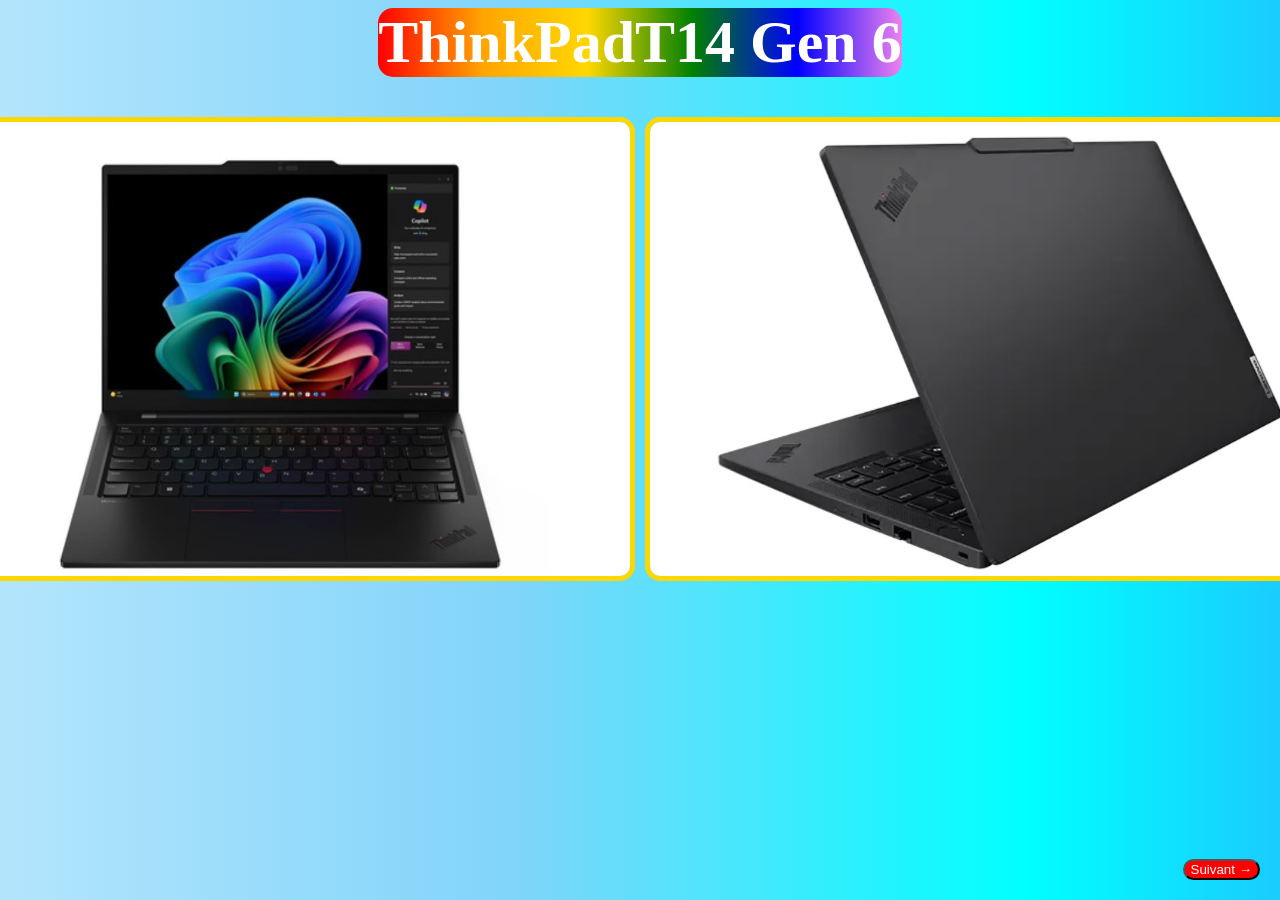
<file: index.html>
<!DOCTYPE html>
<html>
<head>
    <meta charset="UTF-8">
    <meta name="viewport" content="width=device-width, initial-scale=1.0">
    <title>Présentation Thinkpad</title>
    <link rel="stylesheet" href="style.css">
    <link rel="icon" type="image/jpeg" href="Emoji-ordi.jpeg">
</head>
<header>
    <h1 class="titre">ThinkPadT14 Gen 6</h1>
</header>
<body>
    <div class="photos">
        <img class="ordi" src="ordiN1.jpeg" width="700" height="auto">
        <img class="ordi" src="ordiN2.jpeg" width="700" height="auto">
    </div>
    <button id="nextButton" class="next-button" data-page="page2.html">Suivant →</button>
    <script src="script.js"></script>
</body>
</html>
</file>
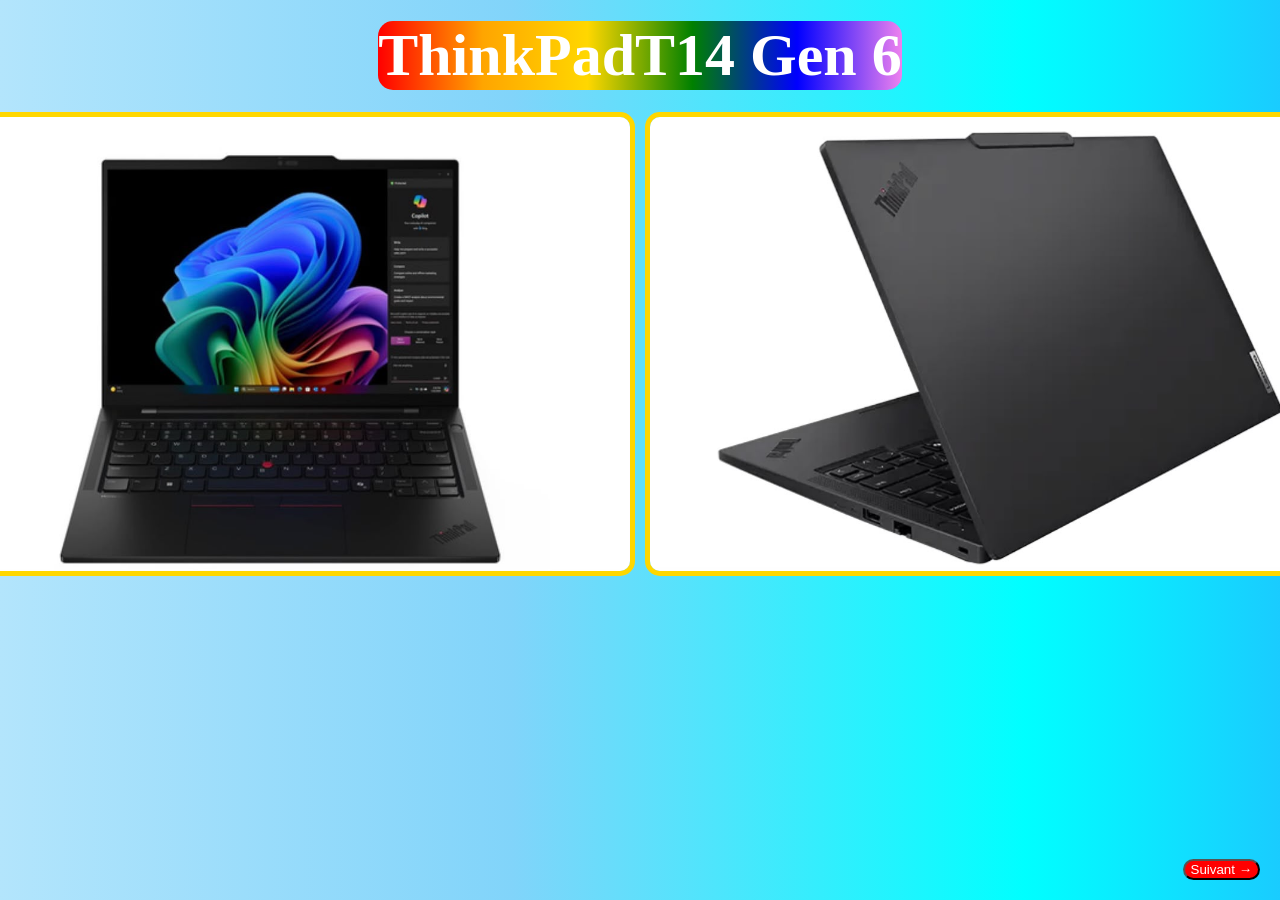
<file: page1.html>
<!DOCTYPE html>
<html>
<head>
    <meta charset="UTF-8">
    <title>Présentation Thinkpad</title>
    <link rel="stylesheet" href="style.css">
    <link rel="icon" type="image/jpeg" href="Emoji-ordi.jpeg">
</head>
<header>
    <h1><strong class="titre">ThinkPadT14 Gen 6</strong></h1>
</header>
<body>
    <div class="photos">
        <img class="ordi" src="ordiN1.jpeg" width="700" height="auto">
        <img class="ordi" src="ordiN2.jpeg" width="700" height="auto">
    </div>
    <button id="nextButton" class="next-button" data-page="page2.html">Suivant →</button>
    <script src="script.js"></script>
</body>
</html>
</file>
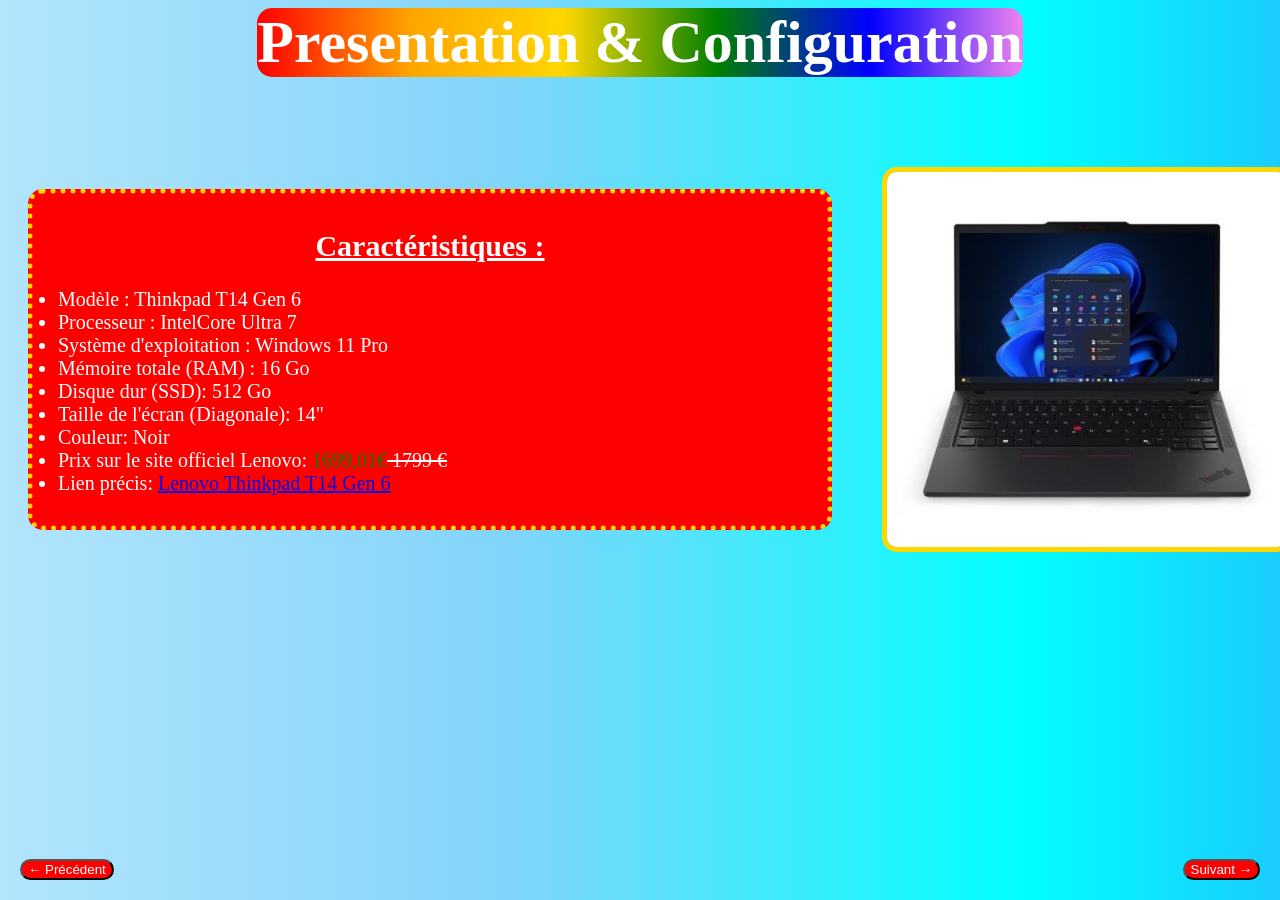
<file: page2.html>
<!DOCTYPE html>
<html>
<head>
    <title>Presentation Thinkpad</title>
    <meta charset="UTF-8">
    <meta name="viewport" content="width=device-width, initial-scale=1.0">
    <link rel="stylesheet" href="style.css">
    <link rel="icon" type="image/jpeg" href="Emoji-ordi.jpeg">
</head>
<header>
    <h1 class="titre">Presentation & Configuration</h1>
</header>
<body>
    <div class="carte">
        <div class="texte">
            <h2><u>Caractéristiques :</u></h2>
            <p>
                <ul>
                    <li>Modèle : Thinkpad T14 Gen 6</li>
                    <li>Processeur : IntelCore Ultra 7</li>
                    <li>Système d'exploitation : Windows 11 Pro</li>
                    <li>Mémoire totale (RAM) : 16 Go</li>
                    <li>Disque dur (SSD): 512 Go</li>
                    <li>Taille de l'écran (Diagonale): 14"</li>
                    <li>Couleur: Noir</li>
                    <li>Prix sur le site officiel Lenovo: <span class="green">1699,01€</span><s class="grey"> 1799 €</s></li>
                    <li>Lien précis: <a href="https://www.lenovo.com/fr/fr/p/laptops/thinkpad/thinkpadt/thinkpad-t14-gen-6-14-inch-intel/21qc004mfr?orgRef=https%253A%252F%252Fwww.google.com%252F&cid=fr:sem:eyc53x&gclsrc=aw.ds&gad_source=1&gad_campaignid=12612228136&gbraid=0AAAAADHQmtNQjOZwPo5fgzOTPZlgopcI3&gclid=EAIaIQobChMIr7bt9vL8lQMV31FBAh2VdRFIEAQYASABEgKyHPD_BwE#similar_products"> Lenovo Thinkpad T14 Gen 6</a></li>
                </ul>
            </p>
        </div>
        <img src="ordiN3.jpeg" alt="ordi" width="400" height="375" class="ordiN3" style="margin-right: 0;">
    </div>
    <button id="nextButton" class="next-button" data-page="page3.html">Suivant →</button>
    <button class="bouton-précédent" data-page="index.html">← Précédent</button>
    <script src="script.js"></script>
</body>
</html>
</file>
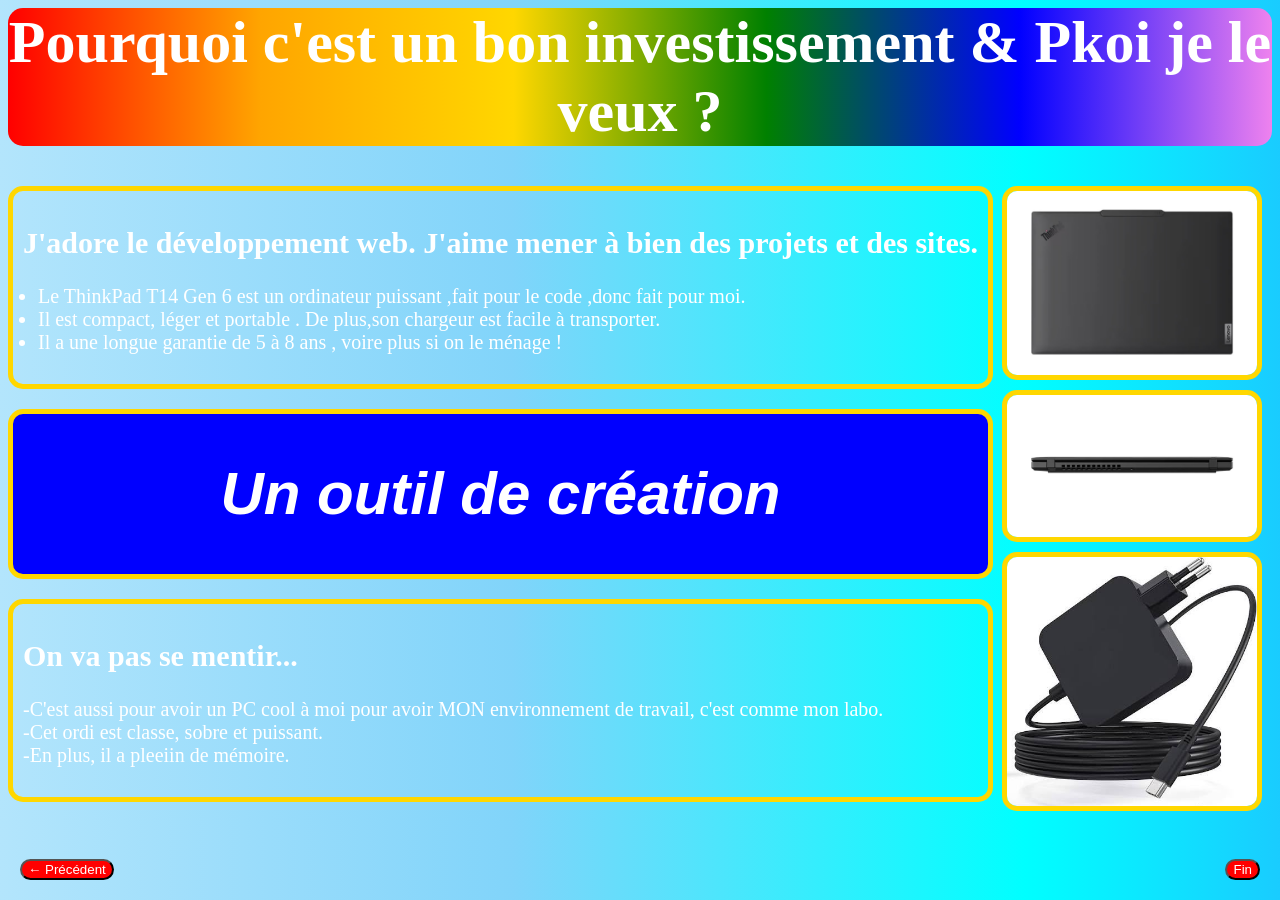
<file: page3.html>
<!DOCTYPE html>
<html>
<head>
    <title>Presentation Thinkpad</title>
    <meta charset="UTF-8">
    <meta name="viewport" content="width=device-width, initial-scale=1.0">
    <link rel="stylesheet" href="style.css">
    <link rel="icon" type="image/jpeg" href="Emoji-ordi.jpeg">
</head>
<header>
    <h1 class="titre">Pourquoi c'est un bon investissement & Pkoi je le veux ?</h1>
</header>
<body>
    <div class="principale">
        <div class="txt3">
            <div class="raisons">
                <h2 class="sous-titre"><strong>J'adore le développement web. J'aime mener à bien des projets et des sites.</strong></h2>
                <ul>
                    <li>Le ThinkPad T14 Gen 6 est un ordinateur puissant ,fait pour le code ,donc fait pour moi.</li>
                    <li>Il est compact, léger et portable . De plus,son chargeur est facile à transporter.</li>
                    <li>Il a une longue garantie de 5 à 8 ans , voire plus si on le ménage !</li>
                </ul>
            </div>
            <div class="bloc">
                <h1><em style="font-family: sans-serif">Un outil de création</em></h1>
            </div>
            <div class="raisons2">
                <h2 class="sous-titre"><strong>On va pas se mentir...</strong></h2>
                <p>-C'est aussi pour avoir un PC cool à moi pour avoir MON environnement de travail, c'est comme mon labo.<br>-Cet ordi est classe, sobre et puissant.<br>-En plus, il a pleeiin de mémoire.</p>
            </div>
        </div>
        <div class="photos-page3">
            <img src="Ordi-dos.jpeg">
            <img src="ordi-profil.jpeg">
            <img src="Cable-ordi.jpeg">
        </div>
    </div>
    <button class="bouton-précédent" data-page="page2.html">← Précédent</button>
    <button class="next-button" data-page="page4.html">Fin</button>
    <script src="script.js"></script>
</body>
</html>
</file>
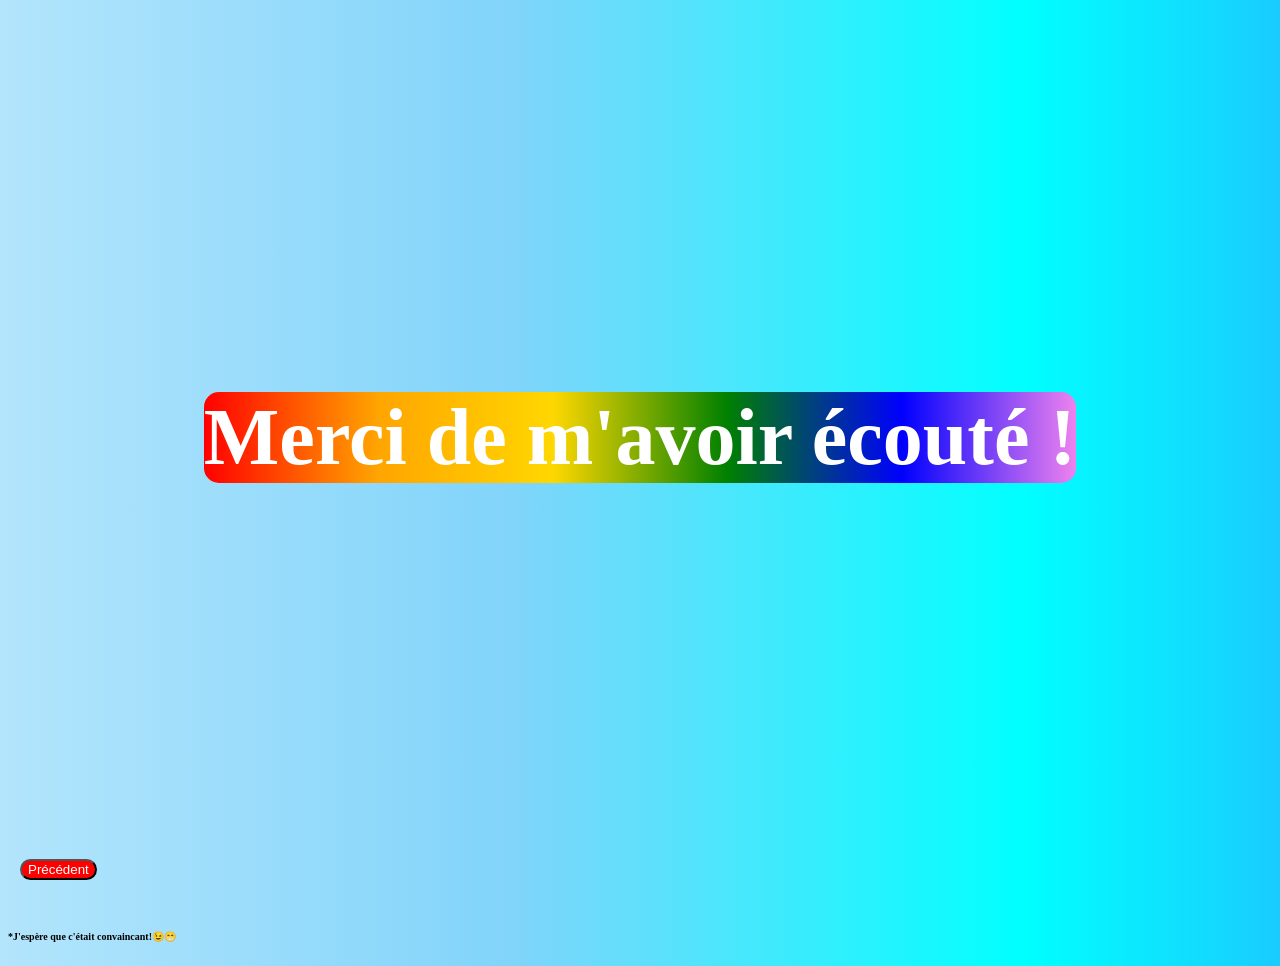
<file: page4.html>
<!DOCTYPE html>
<html>
    <head>
        <meta charset="UTF-8">
        <meta name="viewport" content="width=device-width, initial-scale=1.0">
        <title>Présentation ThinkPad</title>
        <link rel="stylesheet" href="style.css">
        <link rel="icon" type="image/jpeg" href="Emoji-ordi.jpeg">
    </head>
    <header>
        <div class="tf">
            <h1 class="titre"><strong class="fin">Merci de m'avoir écouté !</strong></h1>
        </div>
    </header>
    <button class="bouton-précédent" data-page="page3.html">Précédent</button>
    <h6>*J'espère que c'était convaincant!😉😁</h6>
    <script src="script.js"></script>
</html>
</file>
<file: style.css>
header {
    text-align: center;
}
.titre {
    color: white;
    font-size: 60px;
    background: linear-gradient(90deg,red,orange,gold,green,blue,violet);
    margin-top: 0;
    border-radius: 15px;
    display: inline-block;
}
.photos {
    justify-content: center;
    display: flex;
    gap: 10px;
}
.ordi {
    border: 5px solid gold;
    border-radius: 15px;
    margin: 0 auto;
    display: flex;
}
body {
    background: linear-gradient(90deg,#B3E5FC,#81D4FA,cyan,#3399FF,#2196F3,#1E88E5,#2196F3,#3399FF,cyan,#81D4FA,#B3E5FC);
    background-size: 400%,400%;
    animation: cielAnime 90s linear infinite;
    font-family: "Helvetica Neue";
}
.ordiN3 + .photos-page3 {
    transition: transform 0.3s;
}
.ordiN3.agrandie + .photos-page3.agrandie {
    transform: scale(1.5);
}
.green {
    color: green
}    
@keyframes cielAnime {
    from {
        background-position: 0% 50%;
    }
    to {
        background-position: 400% 50%;
    }
}
.next-button {
    background-color: red;
    color: white;
    border-radius: 15px;
    bottom: 20px;
    right: 20px;
    position: fixed;
    transition: 0.3s;
}
.next-button:hover {
    transform: scale(1.05);
    border: 5px solid gold;
}
.bouton-précédent {
    background-color: red;
    color: white;
    border-radius: 15px;
    bottom: 20px;
    left: 20px;
    position: fixed;
    transition: 0.3s;
}
.bouton-précédent:hover {
    transform: scale(1.05);
    border: 5px solid gold;
}
.texte {
    border: 5px dotted gold;
    color: white;
    background-color: red;
    font-size: 20px;
    border-radius: 15px;
    padding: 10px;
    flex: 1;
    text-align: center;
    display: inline-block;
    width: 700px;
    height: auto;
    margin-left: 0px;
}
.carte {
    display: flex;
    align-items: center;
    max-width: 1300px;
    width: 100%;
    padding: 20px;
    margin: 30px auto;
    gap: 50px;
}
ul {
    padding-left: 15px;
    text-align: left;
}
.ordiN3 {
    border-radius: 15px;
    border: 5px solid gold;
}
/**page3**/
.sous-titre {
    color: white;
    font-size: 30px;
}
.raisons {
    color: white;
    border: 5px solid gold;
    border-radius: 15px;
    font-size: 20px;
    padding: 10px;
}
.raisons2 {
    color: white;
    border: 5px solid gold;
    border-radius: 15px;
    padding: 10px;
    font-size: 20px;
}
.bloc {
    color: white;
    background-color: blue;
    border: 5px solid gold;
    border-radius: 15px;
    text-align: center;
    font-size: 30px;
    padding: 5px;
}
.photos-page3 {
    display: flex;
    flex-direction: column;
    align-items: center;
    margin: 0 auto;
    gap: 10px;
}
.photos-page3 img{
    border: 5px solid gold;
    border-radius: 15px;
    width: 250px;
    height: auto;
}
.principale {
    display: flex;
    align-items: flex-start;
    justify-content: space-between;
}
.txt3 {
    display: flex;
    flex-direction: column;
    gap: 20px;
}
.fin {
    font-size: 80px;
    display: block;
    text-align: center;
}
.tf {
    justify-content: center;
    align-items: center;
    display: flex;
    min-height: 100vh;
}
h6 {
    posisiton: fixed;
    bottom: 20px;
    left: 20px;
    font-size: 10px;
}
@media(max-width:769px){
    .ordi {
        width: 300px;
        height: auto;
        flex-direction: column;
    }
    .photos {
        width: 310px;
        height: auto;
        flex-direction: column;
        justify-content: center;
    }
    .carte{
        flex-direction: column;
        width: 350px;
        height: auto;
        justify-content: center;
        gap: 10px;
    }
    .carte img{
        order: -1;
    }
    .texte {
        width: 300px;
        height: auto;
        font-size: 20px;
    }
    .ordiN3 {
        width: 300px;
        height: auto;
    }
    .txt3 {
        flex-direction: column;
        align-items: center;
        font-size: 15px;
    }
    .sous-titre {
        font-size: 20px;
    }
    .photos-page3 {
        flex-direction: column;
        justify-content: center;
    }
    .photos-page3 img {
        width: 300px;
        height: auto;
    }
    .principale {
        flex-direction: column;
        justify-content: center;
        gap: 7px;
    }
}
</file>
